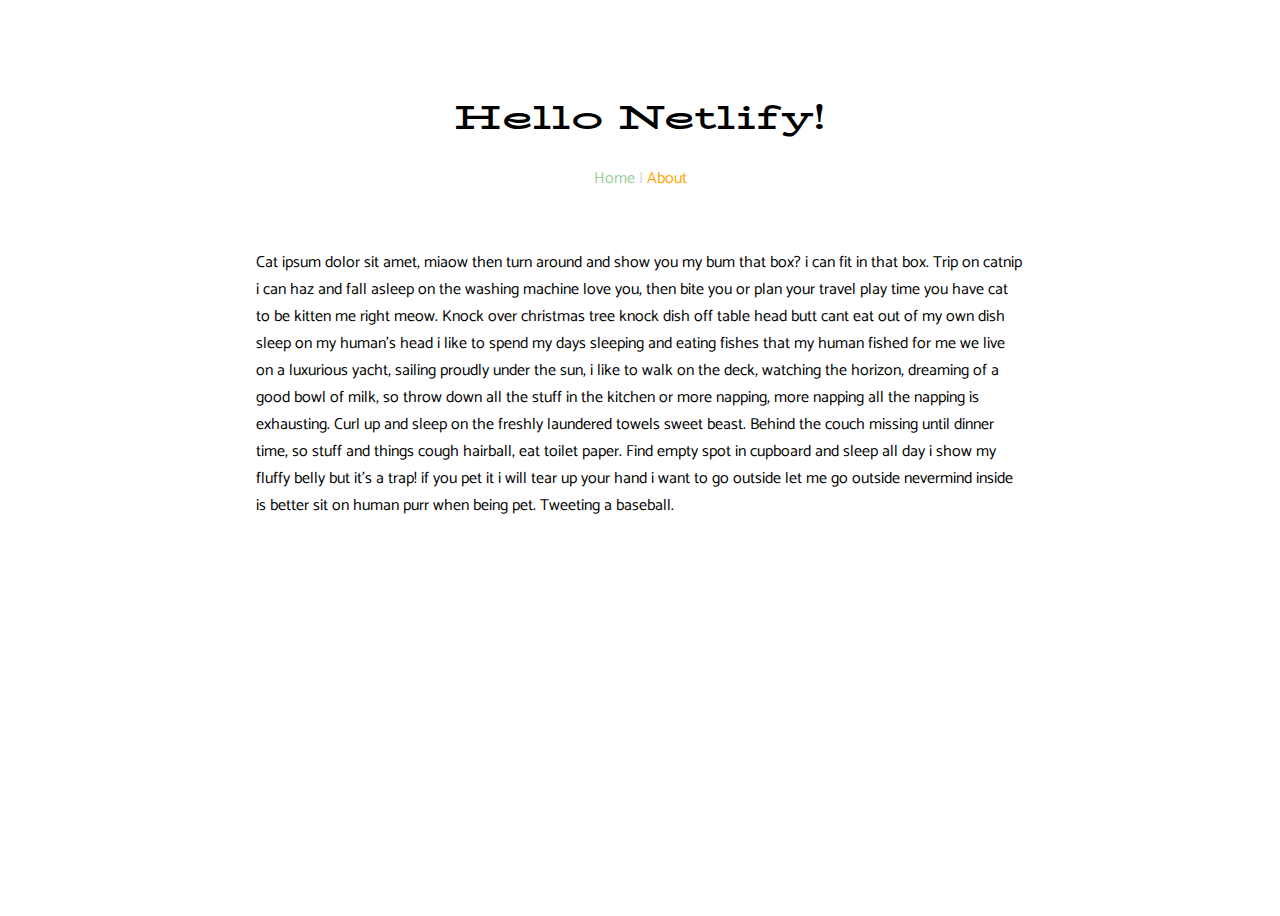
<file: about.html>
<!DOCTYPE html>
<html lang="en">
<head>
    <meta charset="UTF-8">
    <meta name="viewport" content="width=device-width, initial-scale=1.0">
    <link rel="stylesheet" href="index.css">
    <title>Mini World! [ About! ]</title>
</head>
<body>
    <div id="header">
        <h1>Hello Netlify!</h1>
        <a href="./index.html">Home</a><a class="active last" href="./about.html">About</a>
    </div>
    <div id="main">
        <div id="content">
            <p>Cat ipsum dolor sit amet, miaow then turn around and show you my bum that box? i can fit in that box.
                Trip on catnip i can haz and fall asleep on the washing machine love you, then bite you or plan your travel play time you have cat to be kitten me right meow. Knock over christmas tree knock dish off table head butt cant eat out of my own dish sleep on my human's head i like to spend my days sleeping and eating fishes that my human fished for me we live on a luxurious yacht, sailing proudly under the sun, i like to walk on the deck, watching the horizon, dreaming of a good bowl of milk, so throw down all the stuff in the kitchen or more napping, more napping all the napping is exhausting. Curl up and sleep on the freshly laundered towels sweet beast. Behind the couch missing until dinner time, so stuff and things cough hairball, eat toilet paper. Find empty spot in cupboard and sleep all day i show my fluffy belly but it's a trap! if you pet it i will tear up your hand i want to go outside let me go outside nevermind inside is better sit on human purr when being pet. Tweeting a baseball.
            </p>
        </div>
    </div>
</body>
</html>
</file>
<file: index.css>
@import url('https://fonts.googleapis.com/css?family=BioRhyme+Expanded:200|Catamaran&display=swap');

h1 {
    font-family: 'BioRhyme Expanded', serif;
}

* {
    font-family: 'Catamaran', sans-serif;
}

body {
    display: grid;
    grid-template-rows: 1fr 3fr;
    min-height: 100vh;
}

#header {
    text-align: center;
    margin-top: 4em;
}

#main {
    display: flex;
    justify-content: center;
    align-content: center;
}

p {
    max-width: 60vw;
}

a {
    text-decoration: none;
    color: green;
    opacity: 0.4;
}

a::after {
    content: ' | ';
    color: grey !important;
    opacity: 0.8 !important;
}

a.last::after {
    content: none;
}

.active {
    color:orange;
    opacity: 1;
}

.cat-image::before {
    content: '♥';
    color: grey;
    position: absolute;
    font-size: larger;
}

.liked::before {
    color: red;
}
</file>
